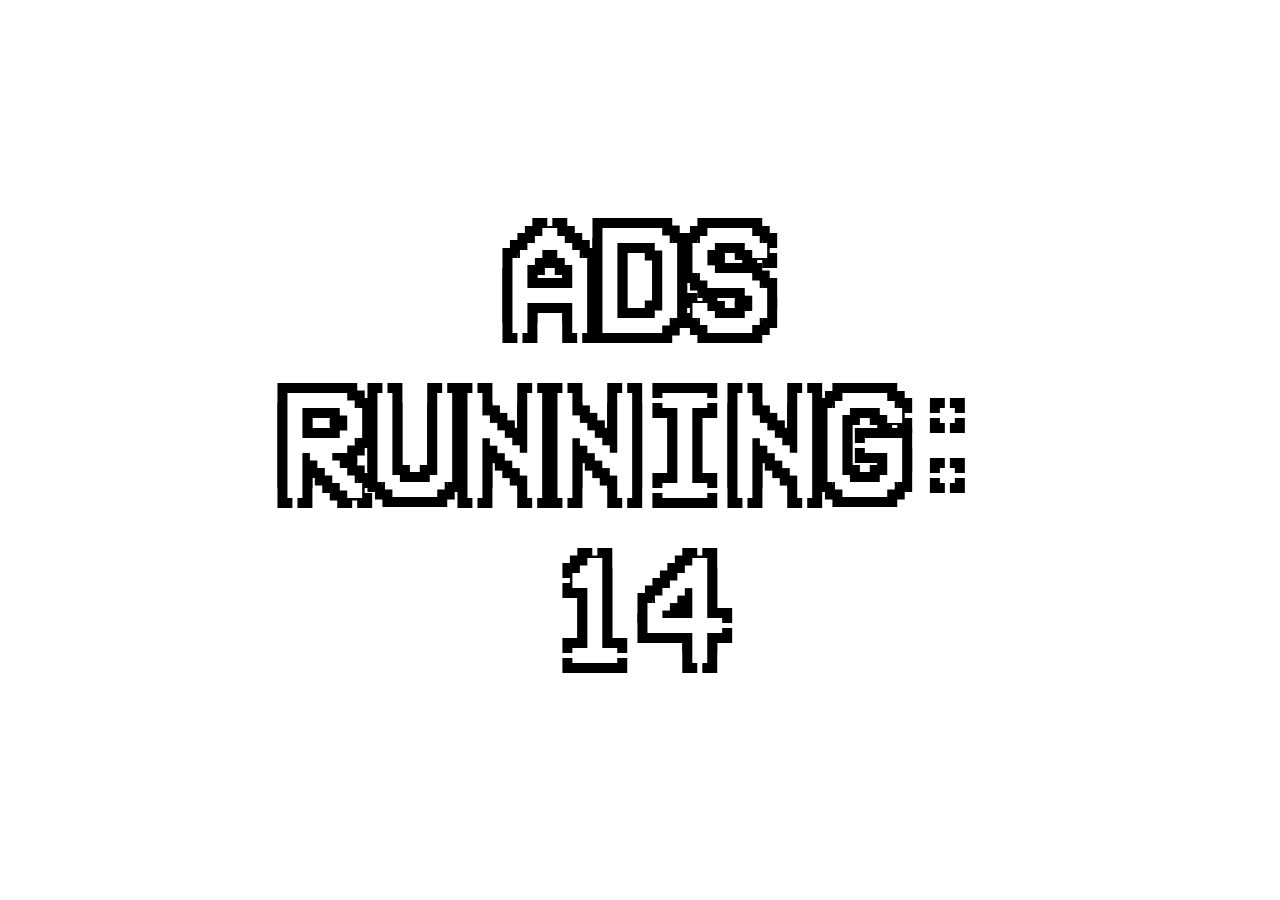
<file: index.html>
<!DOCTYPE html>
<html>
    <head>
        <meta charset="utf-8">
        <title>Countdown Timer</title>
        <link rel="stylesheet" href="assets/countdown.css">
    </head>
    <body>
        <div id="clock">
            <span id="message"></span>
        </div>
        <script src="assets/countdown.js"></script>
    </body>
</html>
</file>
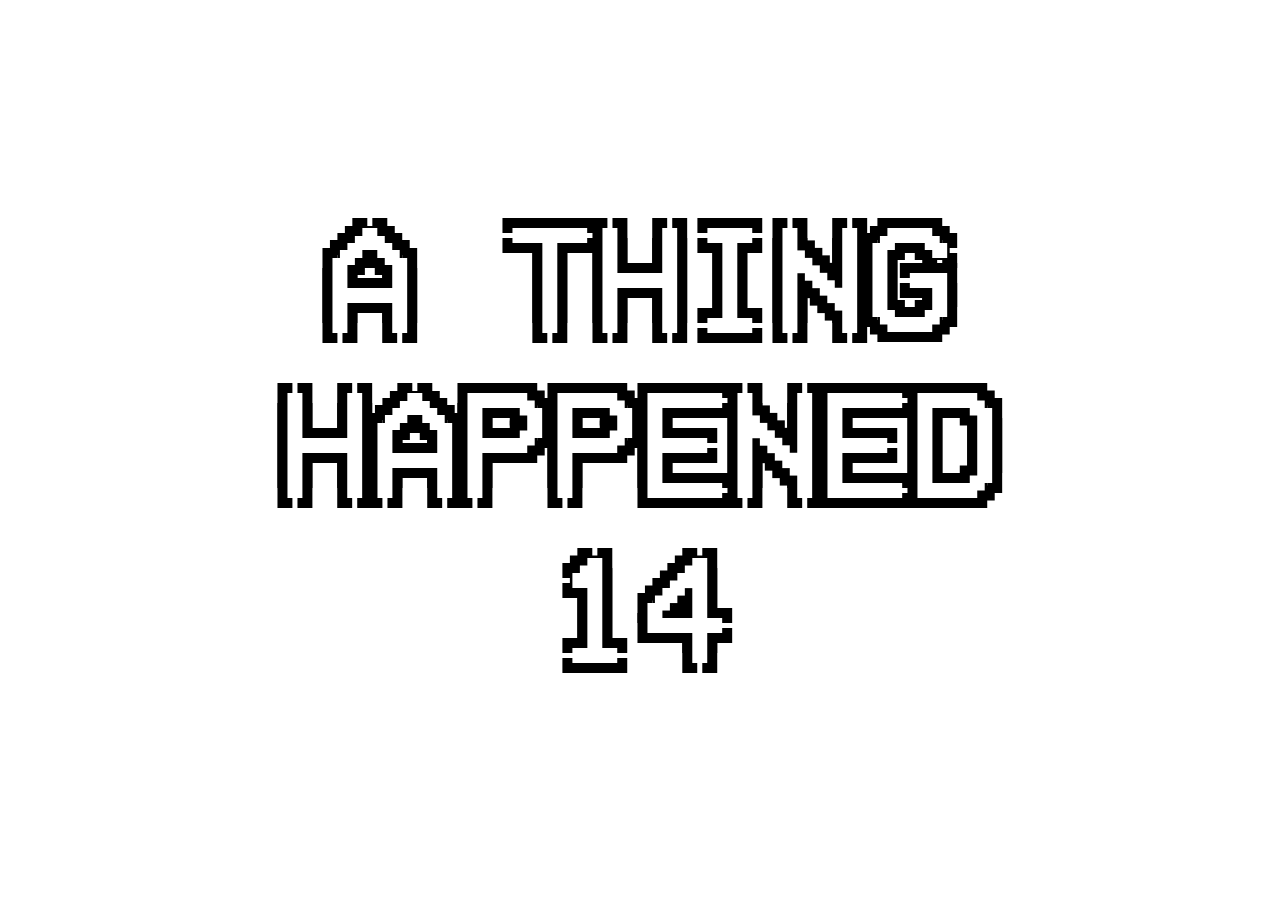
<file: site/index.html>
<!DOCTYPE html>
<html>
    <head>
        <meta charset="utf-8">
        <title>Countdown Timer</title>
        <link rel="stylesheet" href="assets/countdown.css">
    </head>
    <body>
        <div id="clock">
            <span id="message"></span>
        </div>
        <script src="assets/countdown.js"></script>
        <script defer src="https://u.antx.dev/script.js" data-website-id="b33e79ea-9895-48c5-8c62-6edcef897baf"></script>
    </body>
</html>
</file>
<file: assets/countdown.css>
@font-face {
    font-family: 'VCR';
    src: url(vcr.ttf);
}

div {
    margin: auto;
    padding: 15%;
    font-size: 17vw;
    font-size: 17vh;
    color: white;
    text-shadow:
        -10px -10px 0 #000,  
         10px -10px 0 #000,
        -10px 10px 0 #000,
         10px 10px 0 #000;
    font-family: 'VCR', monospace;
    text-align: center;
    text-transform: uppercase;
}
</file>
<file: site/assets/countdown.css>
@font-face {
    font-family: 'VCR';
    src: url(vcr.ttf);
}

div {
    margin: auto;
    padding: 15%;
    font-size: 17vw;
    font-size: 17vh;
    color: white;
    text-shadow:
        -10px -10px 0 #000,  
         10px -10px 0 #000,
        -10px 10px 0 #000,
         10px 10px 0 #000;
    font-family: 'VCR', monospace;
    text-align: center;
    text-transform: uppercase;
}
</file>
